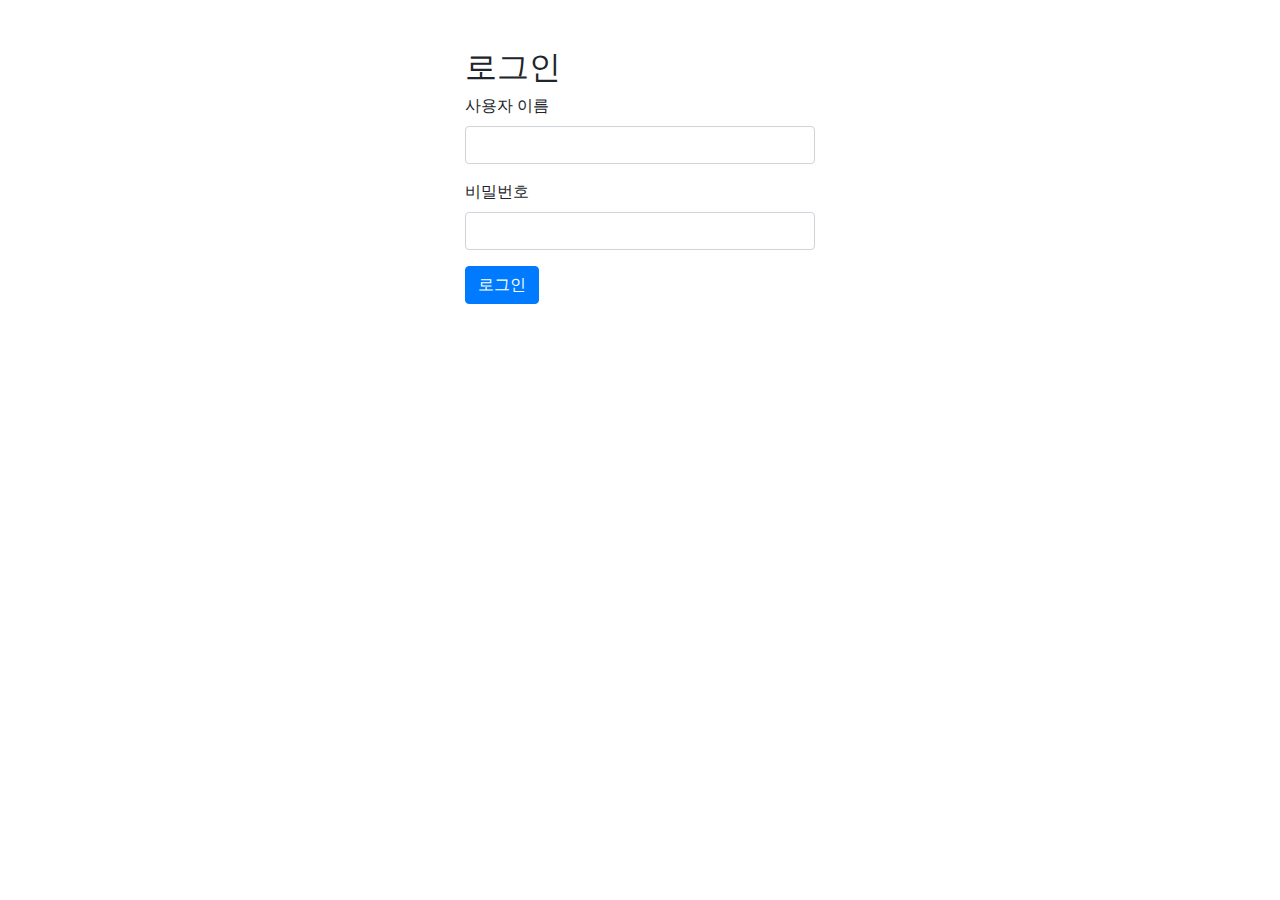
<file: coupon-api/src/main/resources/templates/index.html>
<!DOCTYPE html>
<html xmlns:th="http://www.thymeleaf.org">
<head>
    <meta charset="UTF-8">
    <title>Travel Qurator</title>
    <link rel="stylesheet" href="https://stackpath.bootstrapcdn.com/bootstrap/4.3.1/css/bootstrap.min.css">
</head>
<body>
<div class="container">
    <div class="row">
        <div class="col-md-4 offset-md-4">
            <h2 class="mt-5">로그인</h2>
            <form th:action="login" method="post">
                <div class="form-group">
                    <label for="userId">사용자 이름</label>
                    <input type="text" class="form-control" id="userId" name="userId" required>
                </div>
                <div class="form-group">
                    <label for="password">비밀번호</label>
                    <input type="password" class="form-control" id="password" name="password" required>
                </div>
                <button type="submit" class="btn btn-primary">로그인</button>
            </form>
        </div>
    </div>
</div>
</body>
</html>
</file>
